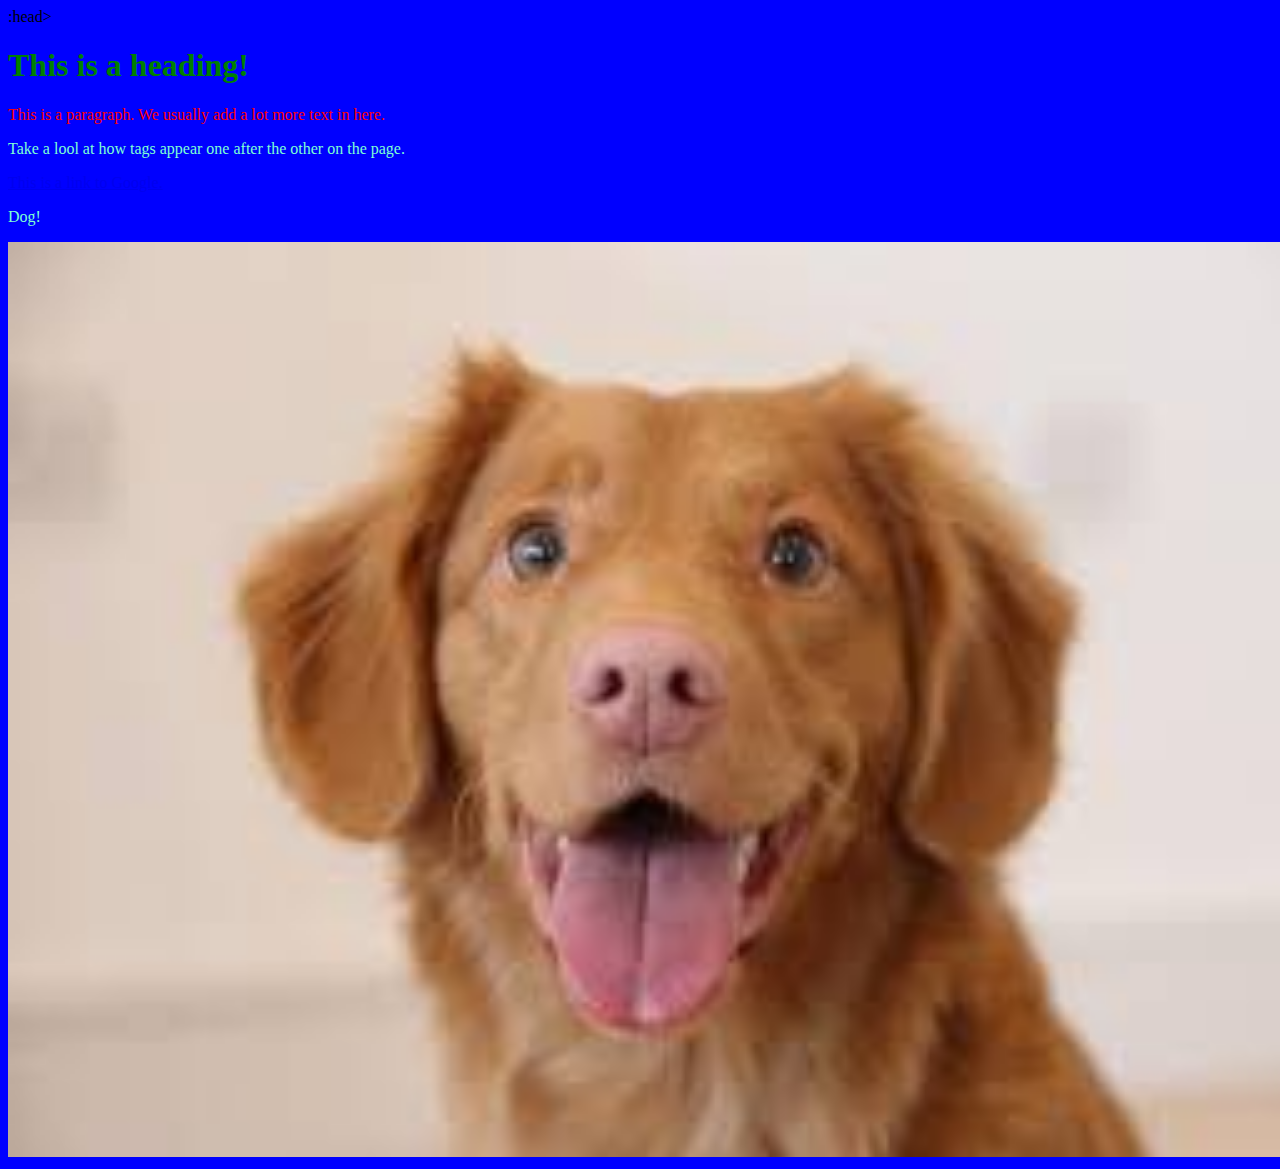
<file: index.html>
<!DOCTYPE html>

:head>
<title>My Cool Website</title>
<link rel="stylesheet" type="text/css" href="page.css">
</head>

<body>
    <h1>This is a heading!</h1>
    <p id="top">This is a paragraph. We usually add a lot more text in here.</p>
    <p>Take a lool at how tags appear one after the other on the page.</p>
    <a href="https://www.google.com">This is a link to Google.</a>
    <p>Dog!</p>
    <img src="dog.jpg" alt="Picture of a dog" width="1375" height="915"
</body>
</file>
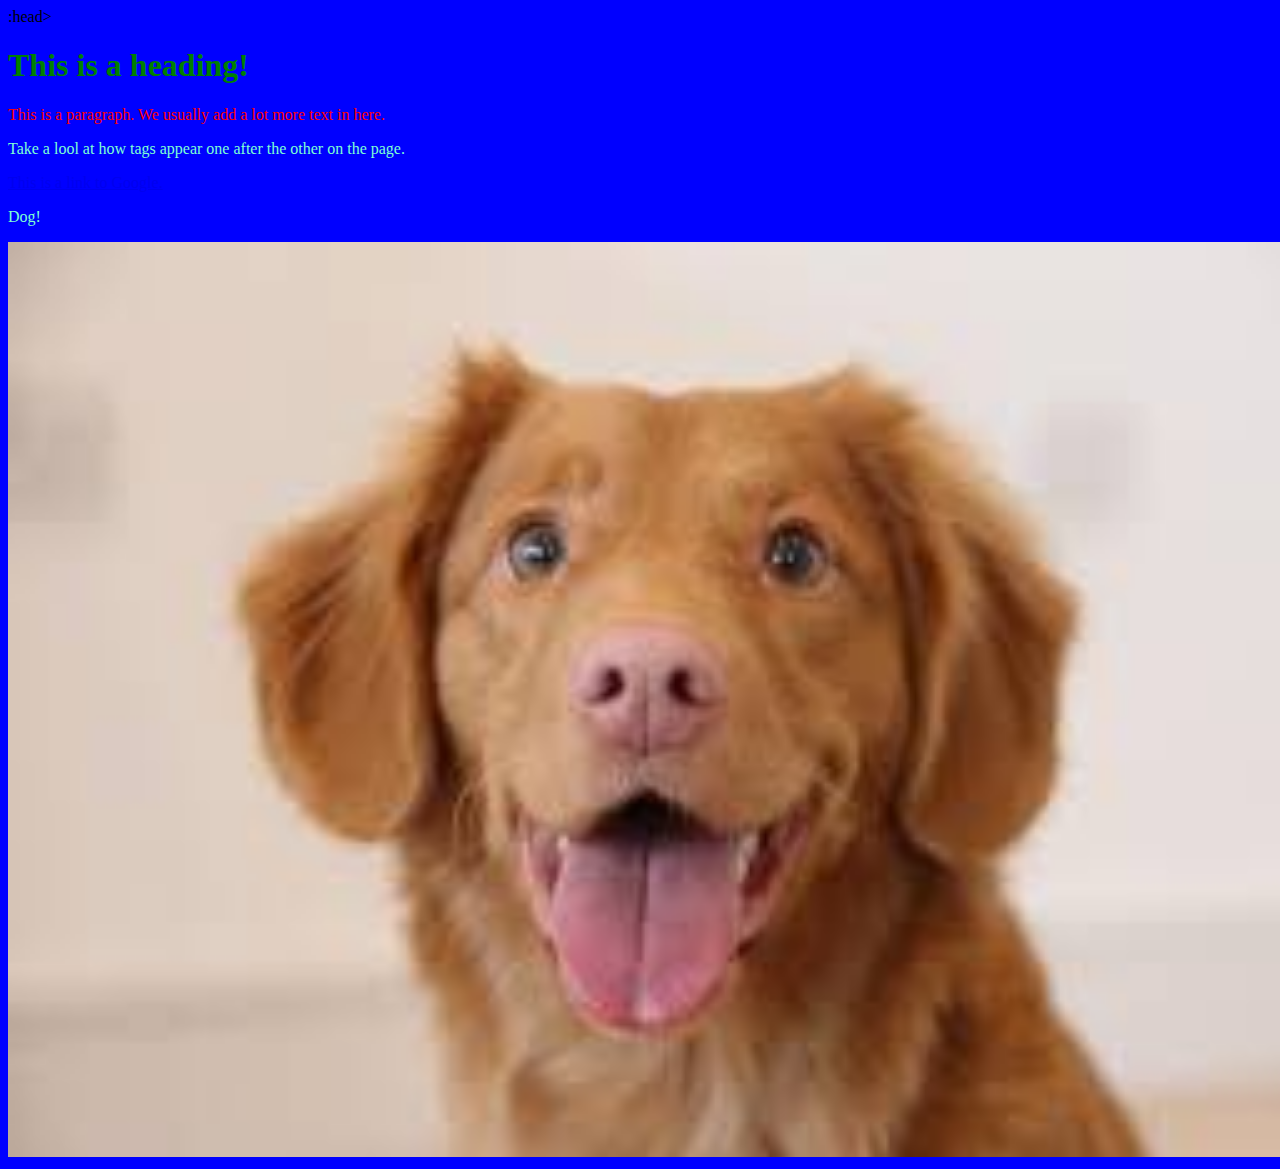
<file: mywebsite.html>
<!DOCTYPE html>

:head>
<title>My Cool Website</title>
<link rel="stylesheet" type="text/css" href="page.css">
</head>

<body>
    <h1>This is a heading!</h1>
    <p id="top">This is a paragraph. We usually add a lot more text in here.</p>
    <p>Take a lool at how tags appear one after the other on the page.</p>
    <a href="https://www.google.com">This is a link to Google.</a>
    <p>Dog!</p>
    <img src="dog.jpg" alt="Picture of a dog" width="1375" height="915"
</body>
</file>
<file: page.css>
h1 {
    color: green;
}

p{
    color:aquamarine;
}

body {
    background-color: blue;
}

#top{
    color: red
}
</file>
